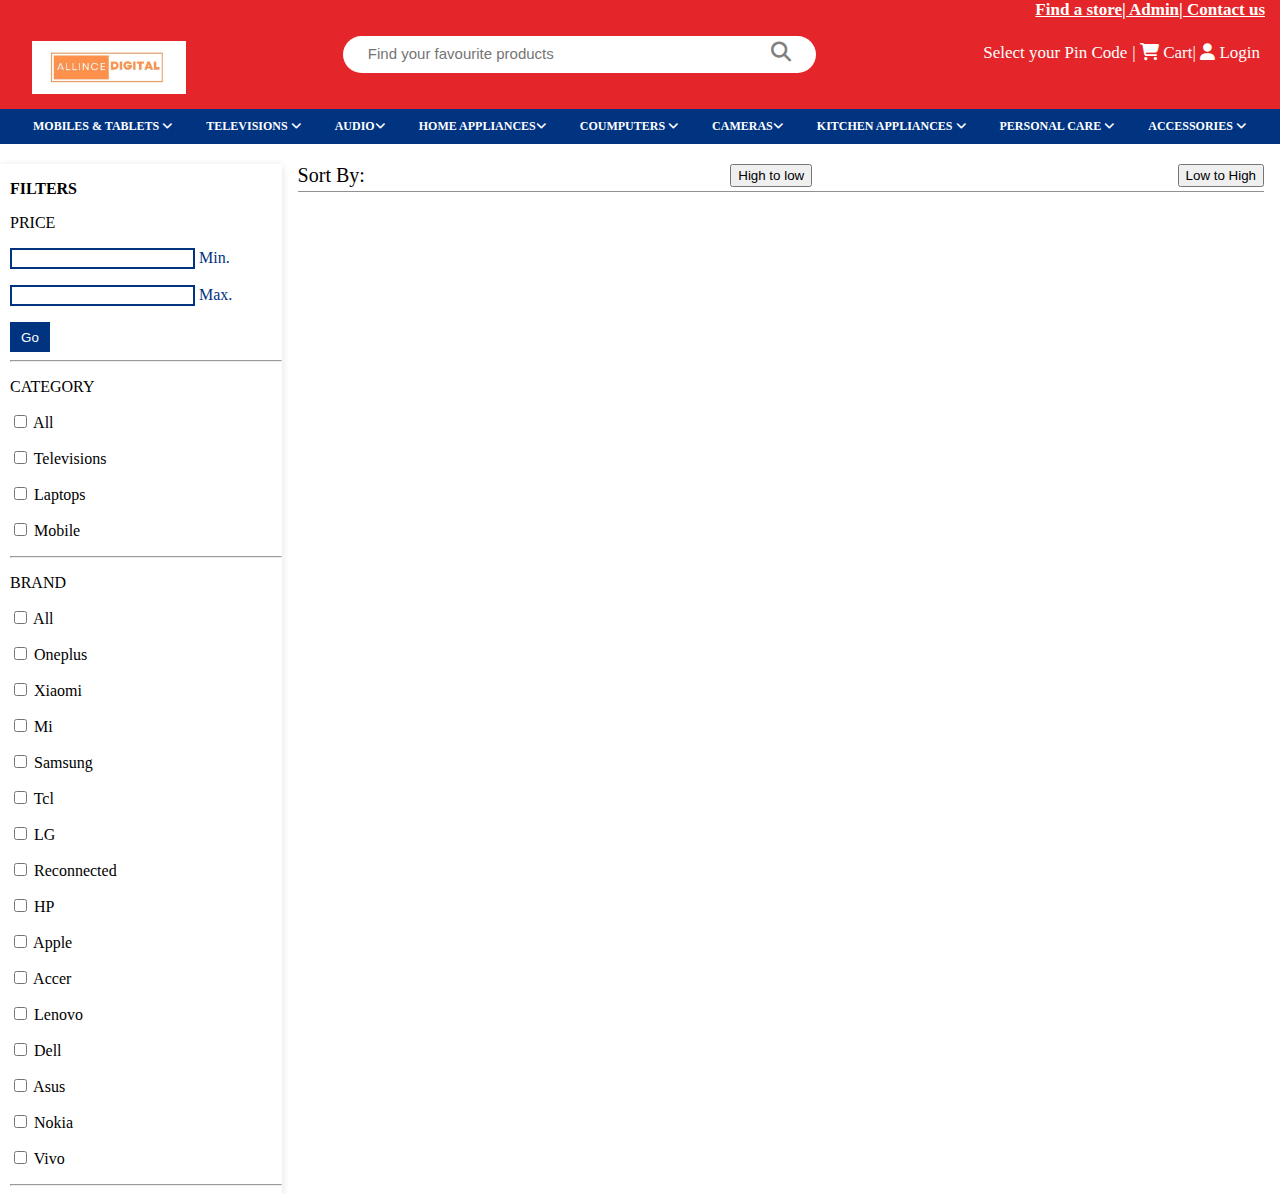
<file: products.html>
<!DOCTYPE html>
<html lang="en">

<head>
   <meta charset="UTF-8">
   <meta http-equiv="X-UA-Compatible" content="IE=edge">
   <meta name="viewport" content="width=device-width, initial-scale=1.0">
   <title>Products</title>
   <link rel="stylesheet" href="products.css">
   <link rel="stylesheet" href="https://cdnjs.cloudflare.com/ajax/libs/font-awesome/4.7.0/css/font-awesome.min.css" />
   <title>Alliencdigital</title>
   <link rel="stylesheet" href="./style/index.css">
   <link rel="stylesheet" href="./style/navbar.css">
   <link rel="stylesheet" href="./style/footer.css">
   <link rel="stylesheet" href="https://fonts.googleapis.com/css?family=PT+Sans">

   <link rel="icon" href="/favicon.icog" type="image/x-icon">
   <link rel="stylesheet" href="https://cdnjs.cloudflare.com/ajax/libs/font-awesome/6.1.1/css/all.min.css">

</head>

<body>


   <div id="navbar">
      <div class="firstnav">

         <a href="./map.html">Find a store </a>
         <a href="ADMIN/signin/signin.html"><span> | </span>Admin </a>

         <a href="mailto: customersupport@Allience.Tech"><span> | </span> Contact us </a>
      </div>
      <div id="secondnav">
         <div id="logo"><a href="./index.html"><img src="./image/Allince.jpeg" alt=""></a></div>
         <div id="searchbar">
            <input type="text" placeholder="Find your favourite products">
            <button>
               <i class="fa fa-search"></i>
            </button>
         </div>
         <div>
            <div id="cartlogin">
               <div class="pinnumber">Select your Pin Code</div>
               <div>|<a href="./cart.html"> <i class="fa fa-shopping-cart header_maininfo_list_item_icon"></i> <span>Cart</span> </a></div>
               <div>|<a href="signup/signup.html"> <i class="fa fa-user header__maininfo__list__item__icon"></i>
                     <span>Login</span> </a></div>
            </div>
         </div>

      </div>
      <div class="container">
         <div id="thirdnav">

            <div><a href="">MOBILES & TABLETS</a> <i class="fa fa-angle-down ml__4"></i></div>
            <div><a href="">TELEVISIONS </a><i class="fa fa-angle-down ml__4"></i></div>
            <div> <a href="">AUDIO</a><i class="fa fa-angle-down ml__4"></i></div>
            <div> <a href="">HOME APPLIANCES</a><i class="fa fa-angle-down ml__4"></i></div>
            <div><a href="">COUMPUTERS</a> <i class="fa fa-angle-down ml__4"></i></div>
            <div> <a href="">CAMERAS</a><i class="fa fa-angle-down ml__4"></i></div>
            <div> <a href="">KITCHEN APPLIANCES</a> <i class="fa fa-angle-down ml__4"></i></div>
            <div><a href="">PERSONAL CARE </a> <i class="fa fa-angle-down ml__4"></i></div>
            <div><a href="">ACCESSORIES</a> <i class="fa fa-angle-down ml__4"></i></div>
         </div>

         <div class="contnav" style="background-color: #FFFFFF;">
            <div>
               <div>
                  <h4>Smartwatches</h4>
                  <h4>Smartphones</h4>
                  <h4>Accessories</h4>
                  <p>Tablet Accessories</p>
                  <p>Mobile Accessories</p>
                  <p>Mobile Grips and stands</p>
                  <p>Memory cards</p>
                  <p>Cables & Cords</p>
                  <p>Chargers and Adapters</p>

               </div>
               <div>
                  <h4>Televisions</h4>
                  <p>Smart TVs</p>
                  <p>32 Inch TVs</p>
                  <p>43 Inch TVs</p>
                  <p>55 Inch TVs</p>
                  <p>Android TVs</p>
               </div>
               <div>
                  <h4>Headphones and Headsets</h4>
                  <p>True Wireless</p>
                  <p>Bluetooth Neckbands</p>
                  <p>Wired Earphones</p>
                  <p>On Ear Headphones</p>
                  <p>On Ear Headphones</p>
                  <p>Noise Cancelling Headphones</p>
                  <h4>Bluetooth and Wifi Speakers</h4>
                  <p>Bluetooth Speakers</p>
                  <p>Smart Speakers</p>
               </div>
               <div>
                  <h4>Air Conditioner</h4>
                  <p>Split Air Conditioners</p>
                  <p>Window Air Conditioners</p>
                  <p>Smart Air Conditioners</p>
                  <p>Energy Efficient Conditioners</p>
                  <p>1 ton Air Conditioners</p>
                  <p>1.5 ton Air Conditioners</p>
                  <p>5 star Air Conditioners</p>
                  <h4>Air Coolers</h4>
                  <h4>Air Purifiers</h4>

               </div>

            </div>

         </div>
      </div>


      <!-- hamberger menu -->
      <div id="mobilenav">
         <div id="hamburgerbutton">
            <div id="navigation">
               <div id="menuk" onclick="onClickMenu()">
                  <div id="bar1" class="bar"></div>
                  <div id="bar2" class="bar"></div>
                  <div id="bar3" class="bar"></div>
               </div>
               <ul class="navk" id="navk">
                  <li><a href="">MOBILES & TABLETS</a> <i class="fa fa-angle-down ml__4"></i></li>
                  <li><a href="">TELEVISIONS </a><i class="fa fa-angle-down ml__4"></i></li>
                  <li><a href="">AUDIO</a><i class="fa fa-angle-down ml__4"></i></li>
                  <li><a href="">HOME APPLIANCES</a><i class="fa fa-angle-down ml__4"></i></li>
                  <li><a href="">COUMPUTERS</a> <i class="fa fa-angle-down ml__4"></i></li>
                  <li><a href="">CAMERAS</a><i class="fa fa-angle-down ml__4"></i></li>
                  <li><a href="">KITCHEN APPLIANCES</a> <i class="fa fa-angle-down ml__4"></i></li>
                  <li><a href="">PERSONAL CARE </a> <i class="fa fa-angle-down ml__4"></i></li>
                  <li><a href="">ACCESSORIES</a> <i class="fa fa-angle-down ml__4"></i></li>
               </ul>

            </div>
            <div id="mobilelogok"><img src="./image/Allince.jpeg" alt=""></div>
            <div><i id="cartlogo" class="fa fa-shopping-cart header_maininfo_list_item_icon"></i> <span></span> </div>
            <div><i id="loginlogo" class="fa fa-user header__maininfo__list__item__icon"></i> <span></span> </div>
         </div>
         <div id="mobilesearchbar">
            <input type="text" placeholder="Find your favourite products">
            <button>
               <i class="fa fa-search"></i>
            </button>
         </div>
      </div>
      <div id="foronlycolor"></div>
      <!-- drop down menu -->
      <div class="dropdownMenu">
         <div class="dropdownmobile"><a href="">Smartphone</a>
            <br>
            <br>
            <a href=""> Smartwatches</a>
            <br>
            <br>
            <a href="">Accessories</a>
            <Br>
            <br>
            <a href="">Tablet Accessories</a>
            <br>
            <a href="">Mobile Accessories</a>
            <br>
            <a href="">Memory card</a>
            <br>
            <a href="">Charger cord</a>
         </div>
         <div>
            <a href="">Headphones</a>
            <br>
            <br>
            <a href="">Tablet and e-reader</a>
            <br>

            <a href="">Everyday use Tablet below 15000</a>
            <br>
            <a href="">Premium Tablet</a>
            <br>
            <br>
            <a href="">Power Bank</a>
         </div>
         <div>
            <img src="./image/mobiledropdownmenu.png" alt="">
         </div>


      </div>
   </div>
   <!-- navigation complete -->




   <div class="container">

      <div class="filterbox">

         <div class="refined">
            <p>FILTERS</p>
         </div>

         <div class="price">
            <p>PRICE</p>
         </div>
         <div class="priceInp">
            <p><input type="number" value="min"> Min. </p>
            <p><input type="number" value="max"> Max.</p>
            <button>Go</button>
         </div>
         <hr>

         <div class="cate">
            <p>CATEGORY</p>
         </div>
         <div class="categoryinp">
            <p><input type="checkbox" value="all"> All</p>
            <p><input type="checkbox" value="TELEVISIONS"> Televisions</p>
            <p><input type="checkbox" value="Laptop"> Laptops</p>
            <p><input type="checkbox" value="Smartphones"> Mobile</p>

         </div>
         <hr>

         <div class="brands">
            <p>BRAND</p>
         </div>
         <div class="brandsinp">
            <p><input type="checkbox" value="all"> All</p>
            <p><input type="checkbox" value="ONEPLUS"> Oneplus</p>
            <p><input type="checkbox" value="Xiaomi"> Xiaomi</p>
            <p><input type="checkbox" value="Mi"> Mi</p>
            <p><input type="checkbox" value="Samsung"> Samsung</p>
            <p><input type="checkbox" value="TCL"> Tcl</p>
            <p><input type="checkbox" value="LG"> LG</p>
            <p><input type="checkbox" value="Reconnect"> Reconnected</p>
            <p><input type="checkbox" value="HP"> HP</p>
            <p><input type="checkbox" value="Apple"> Apple</p>
            <p><input type="checkbox" value="Acer"> Accer</p>
            <p><input type="checkbox" value="Lenovo"> Lenovo</p>
            <p><input type="checkbox" value="Dell"> Dell</p>
            <p><input type="checkbox" value="Asus"> Asus</p>
            <p><input type="checkbox" value="Nokia"> Nokia</p>
            <p><input type="checkbox" value="Vivo"> Vivo</p>
         </div>
         <hr>

      </div>
      <div class="hp-container">
         <div class="head">
            <p>Sort By:</p>
            <button class="low">High to low</button>
            <button class="high">Low to High</button>
         </div>
         <div class="products"></div>
      </div>
   
   </div> 


  
   <script src="products.js"></script>
</body>

</html>
</file>
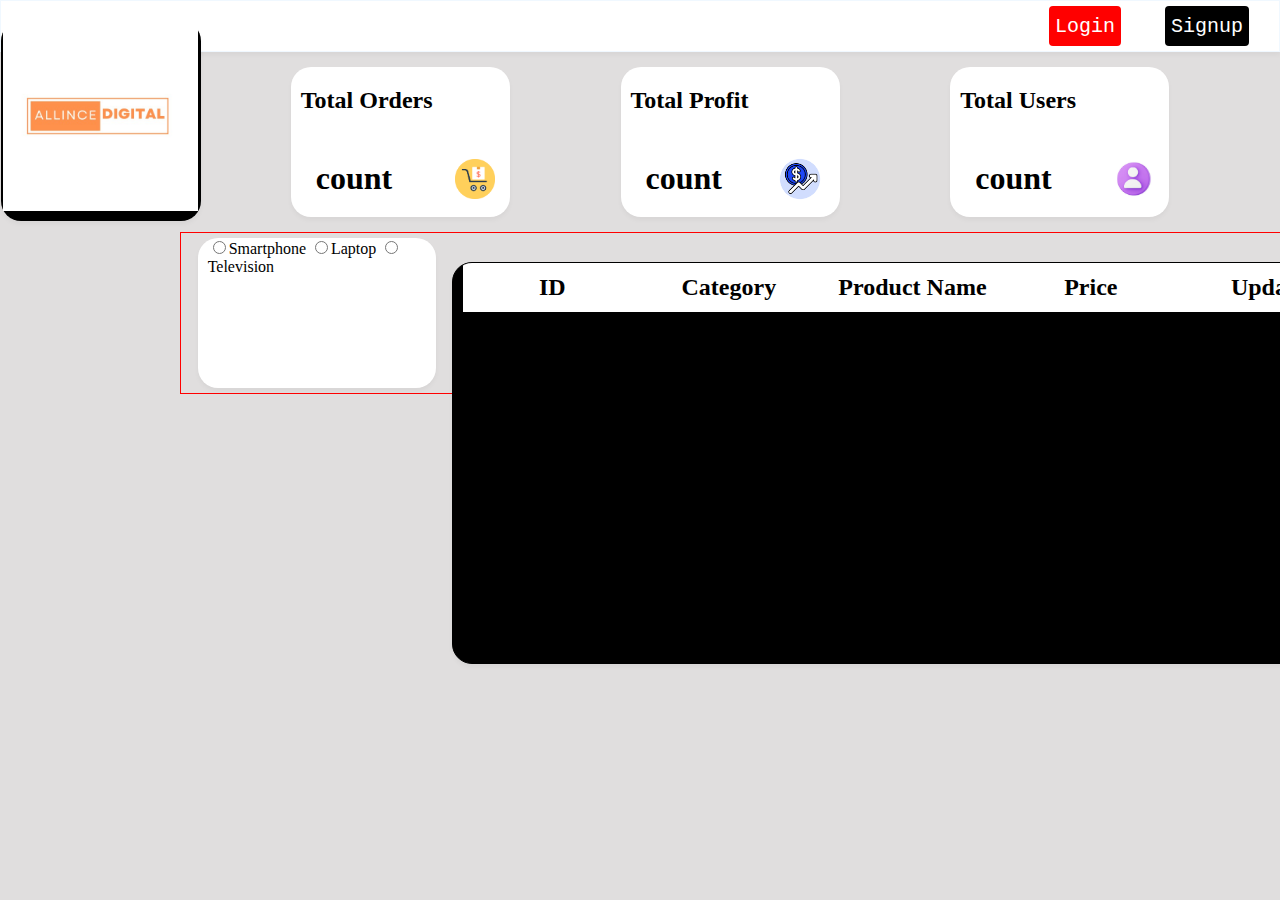
<file: ADMIN/admin.html>
<!DOCTYPE html>
<html lang="en">
<head>
    <meta charset="UTF-8">
    <meta http-equiv="X-UA-Compatible" content="IE=edge">
    <meta name="viewport" content="width=device-width, initial-scale=1.0">
    <title>Document</title>
    <link rel="stylesheet" href="admin.css">
</head>
<body>
    <nav>
     
       <div>
        <img src="images\logo-allience-digital.jpg" alt="">
       </div>
       <div id="dispname">
        <button id="login"><h2><a href="signin\signin.html"> Login</a></h2></button>
        <button id="signup"><h2><a href="signup\signup.html">Signup</a> </h2></button>
       </div>
    </nav>
    <main>
        <div>
            <div>
               <h2>Total Orders</h2> 
               <div>
                <div id="total-order-count"><h1>count</h1></div>
                <img src="images\totalOrders.png" alt="">
               </div>
                
            </div>
            <div>
               <h2>Total Profit</h2> 
               <div>
                <div id="total-profit-count"><h1>count</h1></div>
                <img src="images\totalProfit.png" alt="">
               </div>
              
            </div>
            <div>
               <h2>Total Users</h2> 
               <div>
                <div id="total-Usres-count"><h1>count</h1></div>
                <img src="images\totalUsers.jpeg" alt="">
               </div>
            </div>
        </div>
        <div id="cont">
            <div id = "admin_filter">
                <label for="filter" id="filter">
                  <input type="radio" name="filter" id="Smartphone" value="Smartphones">Smartphone
                  <input type="radio" name="filter" id="Laptop" value="Laptop">Laptop
                  <input type="radio" name="filter" id="Television" value="TELEVISIONS">Television
                  </label>
            </div>
        <div id="table">
            <table>
                <thead>
                    <th>ID</th>
                    <th>Category</th>
                    <th>Product Name</th>
                    <th>Price</th>
                    <th>Update</th>

                </thead>
                <tbody>
                    <!-- <tr>
                        <td>id</td>
                        <td>name</td>
                        <td>Category</td>
                        <td>price</td>
                    </tr> -->
                </tbody>
            </table>
        </div>
        
    </div>
    </main>
    <footer>

    </footer>
</body>
</html>
<script src="admin.js"></script>
</file>
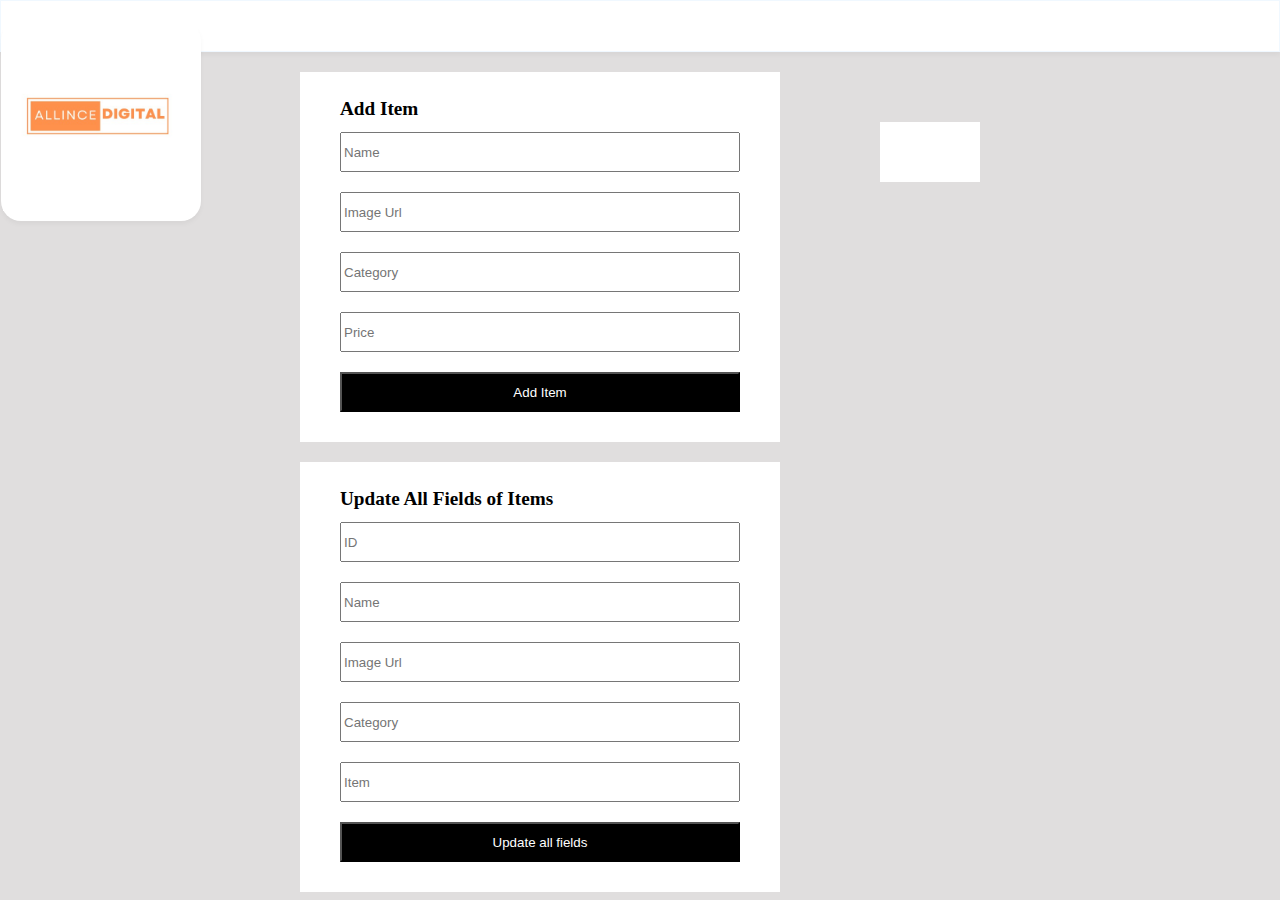
<file: ADMIN/update.html>
<!DOCTYPE html>
<html lang="en">
<head>
    <meta charset="UTF-8">
    <meta http-equiv="X-UA-Compatible" content="IE=edge">
    <meta name="viewport" content="width=device-width, initial-scale=1.0">
    <title>Document</title>
    <link rel="stylesheet" href="update.css">
</head>
<body>

  <nav>
     
    <div>
     <img src="images\logo-allience-digital.jpg" alt="">
    </div>
   
 </nav>
 <main>
  <div id="cont">
    <div id="add">
      <div class="heading">
        <h4>Add Item</h4>
      </div>
      
      <input
        type="text"
        id="Item-name"
        class="u-full-width"
        placeholder="Name"
      />
      <input
        type="text"
        id="Item-image"
        class="u-full-width"
        placeholder="Image Url"
      />
      <input
        type="text"
        id="Item-category"
        class="u-full-width"
        placeholder="Category"
      />
      <input
        type="number"
        id="Item-price"
        class="u-full-width"
        placeholder="Price"
      />
      <button id="add-Item" class="u-full-width button button-primary">
        Add Item
      </button>
    </div>
       <div id="update">
        <div class="heading">
          <h4>Update All Fields of Items</h4>
        </div>
        
        <input
          type="text"
          id="update-Item-id"
          class="u-full-width"
          placeholder="ID"
        />
        <input
          type="text"
          id="update-Item-name"
          class="u-full-width"
          placeholder="Name"
        />
        <input
          type="text"
          id="update-Item-image"
          class="u-full-width"
          placeholder="Image Url"
        />
        <input
          type="text"
          id="update-Item-category"
          class="u-full-width"
          placeholder="Category"
        />
        <input
          type="number"
          id="update-Item-price"
          class="u-full-width"
          placeholder="Item"
        />
        
          <button
          id="update-Item"
          class="u-full-width button button-primary"
        >
          Update all fields
        </button>
      
       
       </div>
        
  </div>
  
      
     <div id="disp">
      <!-- <div> HEllo World</div> -->
     </div>
      
 </main>

  

</body>
</html>
<script src="update.js"></script>
</file>
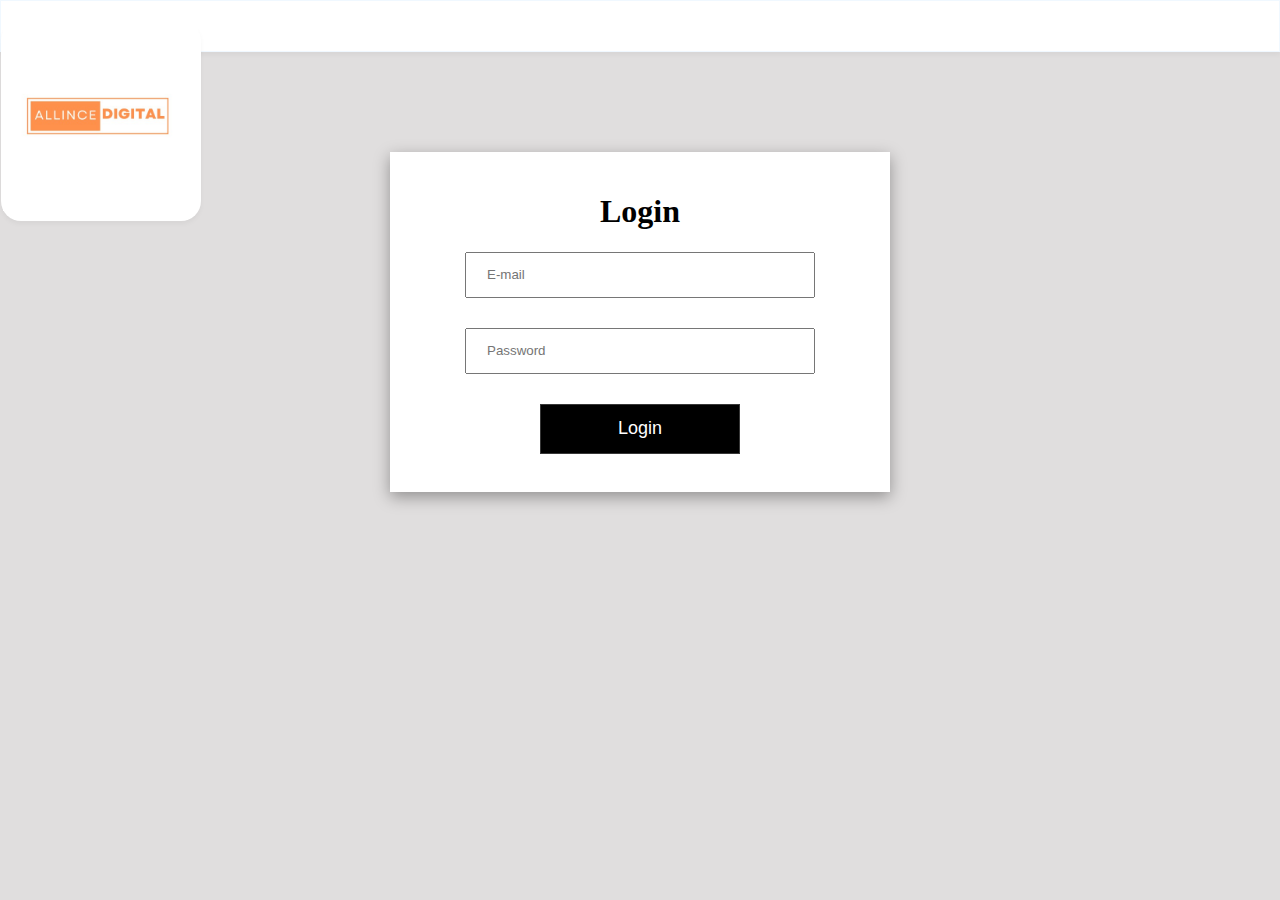
<file: signin/signin.html>
<!DOCTYPE html>
<html lang="en">
<head>
    <meta charset="UTF-8">
    <meta http-equiv="X-UA-Compatible" content="IE=edge">
    <meta name="viewport" content="width=device-width, initial-scale=1.0">
    <title>Document</title>
    <style>
          /* --------------------------nav bar---------------------------------------------- */

nav{
    border: 1px solid aliceblue;
    height: 50px;
    background-color: white;
    position: relative;
    display: flex;
    justify-content: space-between;
    margin-bottom: 100px;
    box-shadow: rgba(0, 0, 0, 0.04) 0px 3px 5px;
}
nav>div:first-child{
    width:200px;
    height: 200px;
    background-color: white;
    border-radius: 20px;
    position:relative;
    margin-top: 20px;
    box-shadow: rgba(0, 0, 0, 0.04) 0px 3px 5px;
}
nav>div{
   
    /* border: 1px solid blue; */
    width: 200px;
    margin-right: 30px;
    display: flex;
    justify-content: space-between;
    margin-top: 5px;
    height: max-content;
}

nav>div>img{
    width: 195px;
    height: 190px;
    margin-left: 2px;
}

/* -----------------------------------nav ends--------------------------------------- */
body{
             margin: 0px;
    background-color: rgb(224, 222, 222);
        } 
        #cont{
            width: 500px;
           padding-top: 20px;
           padding-bottom: 20px;
            text-align: center;
            background-color: white;
            height: 300px;
            box-shadow: rgba(0, 0, 0, 0.35) 0px 5px 15px;
            margin: auto;
        }
        #cont>div{
            display:grid;
            grid-template-columns: repeat(1,350px);
            gap: 30px;
            margin: auto;
            width: max-content;
            
            
        }
        #cont>div input:not(#sub){
            height: 40px;
            padding-left: 20px;
        }
        div #sub{
        background-color:black;
        color: white;
        width: 200px;
        margin: auto;
        border: 1px solid rgb(56, 56, 56);
            height: 50px;
         font-weight: 400;
         font-size: large;   
       }  
       #sub:hover{
        background-color: teal;
        color: aliceblue;
       } 
    </style>
</head>
<body>
    <nav>
        <div>
         <img src="logo-allience-digital.jpg" alt="">
        </div>
        
     </nav>
    <div id="cont">
    <h1>Login</h1>
    <div>
        
        <input type="email" name="E-mail" id="mail" placeholder="E-mail">
        <input type="password" name="password" id="pass" placeholder="Password">
       <input type="submit"  value="Login" id="sub">
       
    </div>
   
   </div>
   
  
    
</body>
</html>
<script src="login.js"></script>
</file>
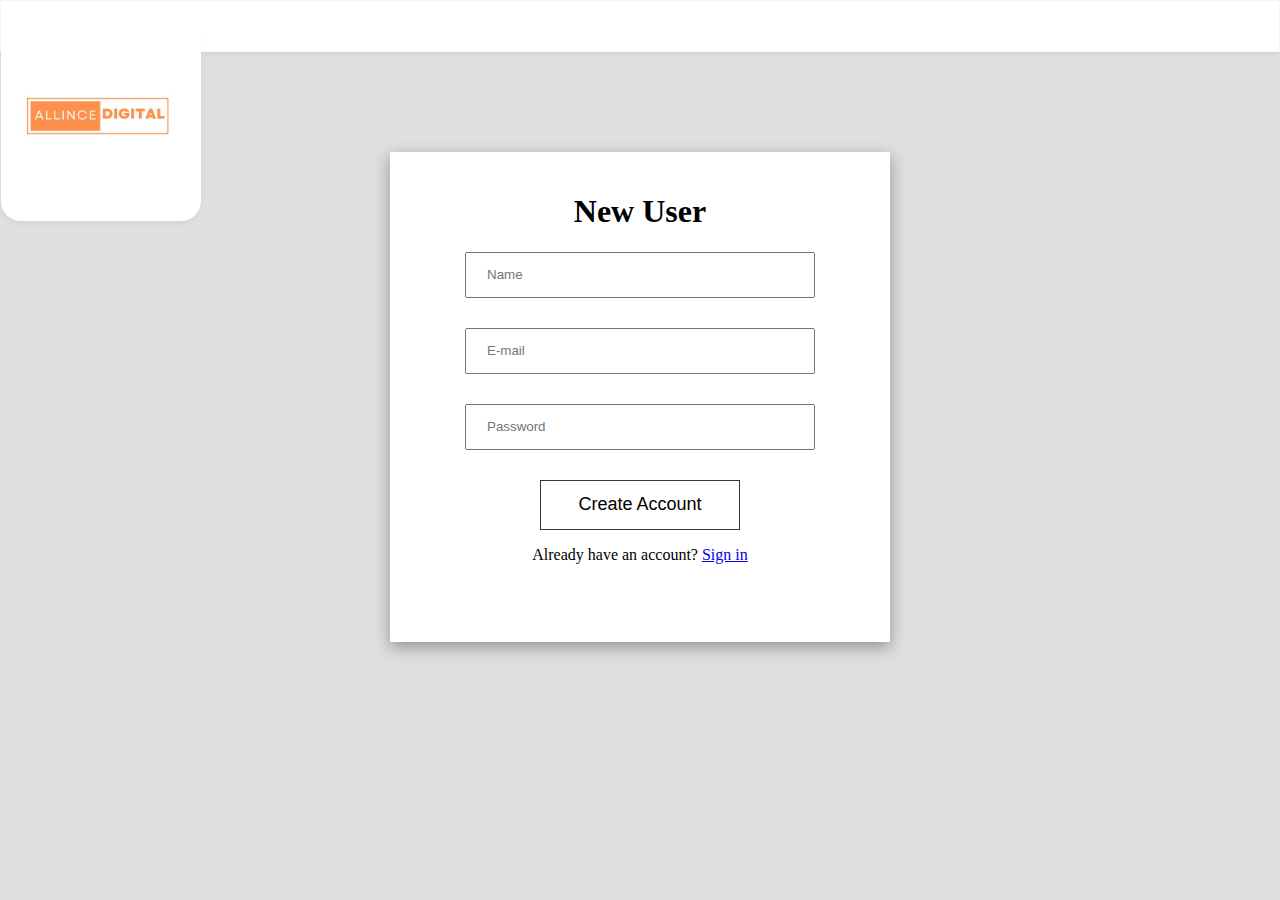
<file: signup/signup.html>
<!DOCTYPE html>
<html lang="en">
<head>
    <meta charset="UTF-8">
    <meta http-equiv="X-UA-Compatible" content="IE=edge">
    <meta name="viewport" content="width=device-width, initial-scale=1.0">
    <title>Document</title>
    <style>
        /* --------------------------nav bar---------------------------------------------- */

nav{
    border: 1px solid aliceblue;
    height: 50px;
    background-color: white;
    position: relative;
    display: flex;
    justify-content: space-between;
    margin-bottom: 100px;
    box-shadow: rgba(0, 0, 0, 0.04) 0px 3px 5px;
}
nav>div:first-child{
    width:200px;
    height: 200px;
    background-color: white;
    border-radius: 20px;
    position:relative;
    margin-top: 20px;
    box-shadow: rgba(0, 0, 0, 0.04) 0px 3px 5px;
}
nav>div{
   
    /* border: 1px solid blue; */
    width: 200px;
    margin-right: 30px;
    display: flex;
    justify-content: space-between;
    margin-top: 5px;
    height: max-content;
}
/* nav button{
    height: 40px; 
    border: 0px; 
    display: flex;
    align-items: center;
    border-radius: 4px;
    
}
nav button a{
    font-weight: 100;
    font-family:'Courier New', Courier, monospace;
    text-decoration: none;
    color: white;
}
#login{
    background-color: red;
    
    
}
#signup{
    background-color: black;
    color: white;
} */
nav>div>img{
    width: 195px;
    height: 190px;
    margin-left: 2px;
}

/* -----------------------------------nav ends--------------------------------------- */
         body{
             margin: 0px;
    background-color: rgb(224, 222, 222);
        } 
        #cont{
            width: 500px;
           padding-top: 20px;
           padding-bottom: 20px;
            text-align: center;
            background-color: white;
            height: 450px;
            box-shadow: rgba(0, 0, 0, 0.35) 0px 5px 15px;
            margin: auto;
        }
        #cont>div{
            display:grid;
            grid-template-columns: repeat(1,350px);
            gap: 30px;
            margin: auto;
            width: max-content;
        
            
        }
        #cont>div input:not(#sub){
            
            height: 40px;
            padding-left: 20px;
            
        }
       div #sub{
        background-color:white;
        color: black;
        width: 200px;
        margin: auto;
        border: 1px solid rgb(56, 56, 56);
            height: 50px;
         font-weight: 400;
         font-size: large;   
       }
       #sub:hover{
        background-color: teal;
        color: aliceblue;
       } 
    </style>
</head>
<body>
    <nav>
     
        <div>
         <img src="logo-allience-digital.jpg" alt="">
        </div>
        <!-- <div>
         <button id="login"><h2><a href="signin\signin.html"> Login</a></h2></button>
         <button id="signup"><h2><a href="signup\signup.html">Signup</a> </h2></button>
        </div> -->
     </nav>
    <div id="cont">
    <h1>New User</h1>
    <div>
            <input type="text"  placeholder="Name" id="name">
            <input type="email" name="E-mail" id="mail" placeholder="E-mail">
            <input type="password" name="password" id="pass" placeholder="Password">
           
       <button id="sub">Create Account</button>
        
       
    </div>
   <p>Already have an account? <a href="../signin/signin.html">Sign in</a></p>
   <!-- <p>If you are an admin? <a href="../ADMIN/signin/signin.html">click here..</a></p> -->
   </div>
   
  
    
        
    
</body>
</html>
<script src="signup.js"></script>
</file>
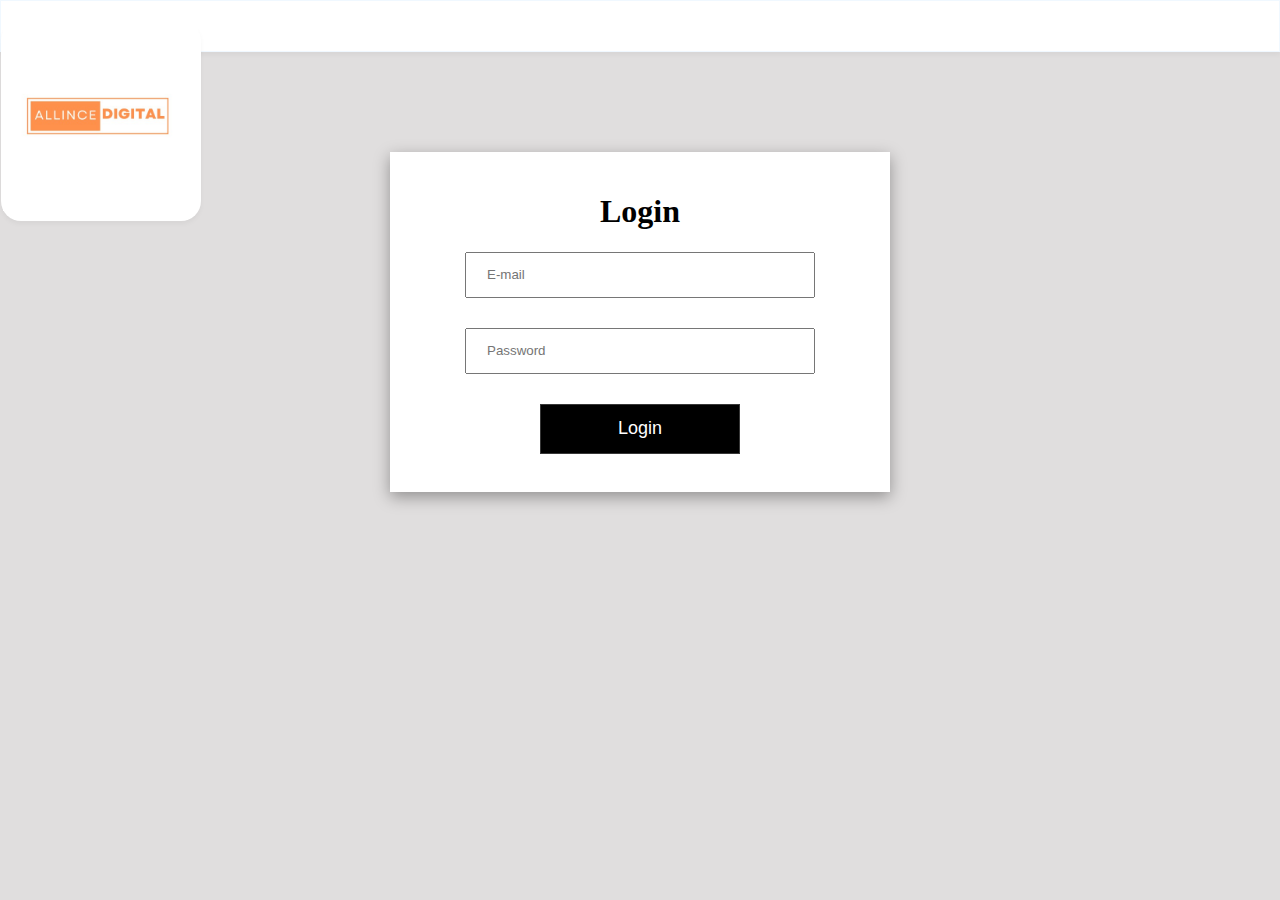
<file: ADMIN/signin/signin.html>
<!DOCTYPE html>
<html lang="en">
<head>
    <meta charset="UTF-8">
    <meta http-equiv="X-UA-Compatible" content="IE=edge">
    <meta name="viewport" content="width=device-width, initial-scale=1.0">
    <title>Document</title>
    <style>
          /* --------------------------nav bar---------------------------------------------- */

nav{
    border: 1px solid aliceblue;
    height: 50px;
    background-color: white;
    position: relative;
    display: flex;
    justify-content: space-between;
    margin-bottom: 100px;
    box-shadow: rgba(0, 0, 0, 0.04) 0px 3px 5px;
}
nav>div:first-child{
    width:200px;
    height: 200px;
    background-color: white;
    border-radius: 20px;
    position:relative;
    margin-top: 20px;
    box-shadow: rgba(0, 0, 0, 0.04) 0px 3px 5px;
}
nav>div{
   
    /* border: 1px solid blue; */
    width: 200px;
    margin-right: 30px;
    display: flex;
    justify-content: space-between;
    margin-top: 5px;
    height: max-content;
}

nav>div>img{
    width: 195px;
    height: 190px;
    margin-left: 2px;
}

/* -----------------------------------nav ends--------------------------------------- */
body{
             margin: 0px;
    background-color: rgb(224, 222, 222);
        } 
        #cont{
            width: 500px;
           padding-top: 20px;
           padding-bottom: 20px;
            text-align: center;
            background-color: white;
            height: 300px;
            box-shadow: rgba(0, 0, 0, 0.35) 0px 5px 15px;
            margin: auto;
        }
        #cont>div{
            display:grid;
            grid-template-columns: repeat(1,350px);
            gap: 30px;
            margin: auto;
            width: max-content;
            
            
        }
        #cont>div input:not(#sub){
            height: 40px;
            padding-left: 20px;
        }
        div #sub{
        background-color:black;
        color: white;
        width: 200px;
        margin: auto;
        border: 1px solid rgb(56, 56, 56);
            height: 50px;
         font-weight: 400;
         font-size: large;   
       }  
    </style>
</head>
<body>
    <nav>
        <div>
         <img src="logo-allience-digital.jpg" alt="">
        </div>
        
     </nav>
    <div id="cont">
    <h1>Login</h1>
    <div>
        
        <input type="email" name="E-mail" id="mail" placeholder="E-mail">
        <input type="password" name="password" id="pass" placeholder="Password">
       <input type="submit"  value="Login" id="sub">
       
    </div>
   
   </div>
   
  
    
</body>
</html>
<script src="login.js"></script>
</file>
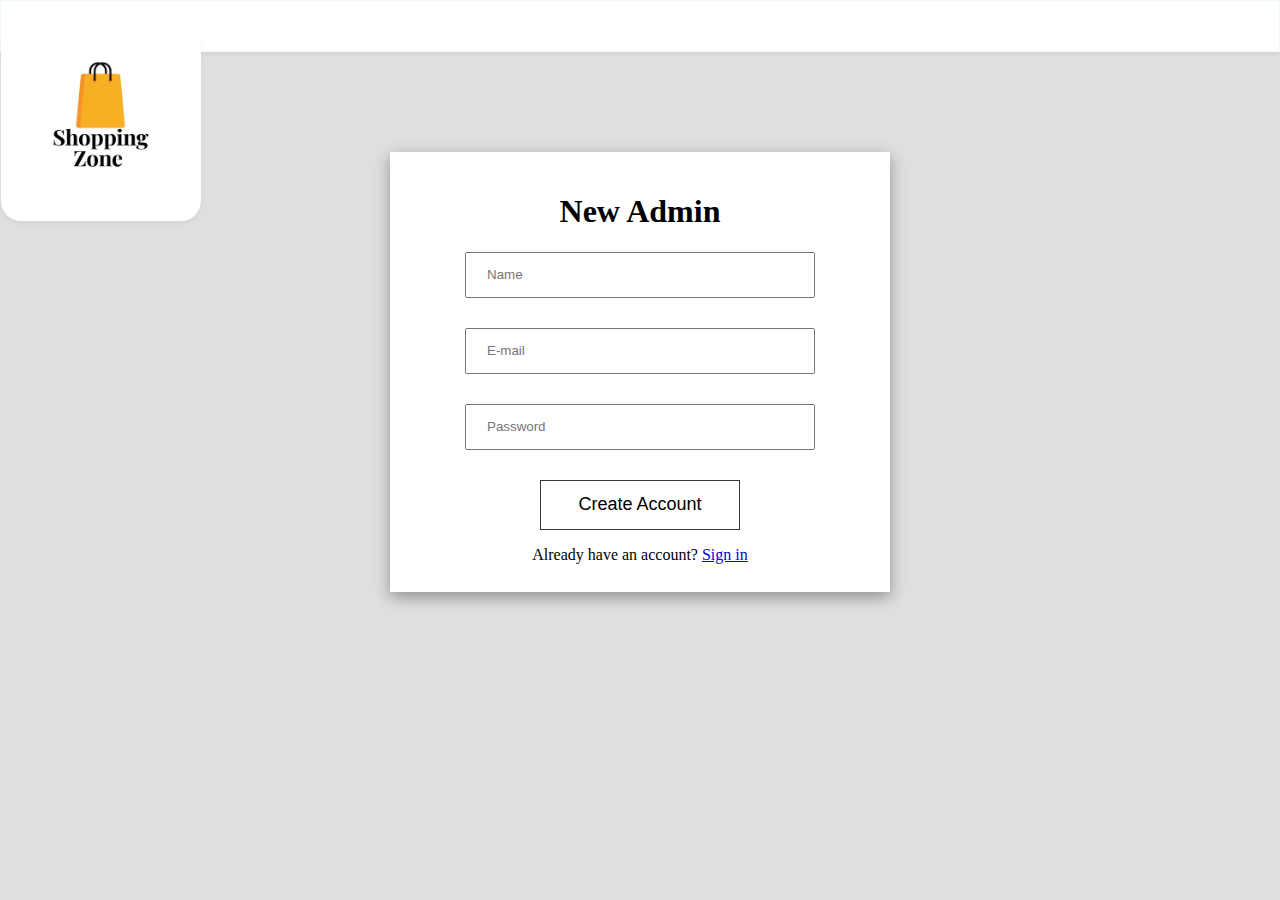
<file: ADMIN/signup/signup.html>
<!DOCTYPE html>
<html lang="en">
<head>
    <meta charset="UTF-8">
    <meta http-equiv="X-UA-Compatible" content="IE=edge">
    <meta name="viewport" content="width=device-width, initial-scale=1.0">
    <title>Document</title>
    <style>
        /* --------------------------nav bar---------------------------------------------- */

nav{
    border: 1px solid aliceblue;
    height: 50px;
    background-color: white;
    position: relative;
    display: flex;
    justify-content: space-between;
    margin-bottom: 100px;
    box-shadow: rgba(0, 0, 0, 0.04) 0px 3px 5px;
}
nav>div:first-child{
    width:200px;
    height: 200px;
    background-color: white;
    border-radius: 20px;
    position:relative;
    margin-top: 20px;
    box-shadow: rgba(0, 0, 0, 0.04) 0px 3px 5px;
}
nav>div{
   
    /* border: 1px solid blue; */
    width: 200px;
    margin-right: 30px;
    display: flex;
    justify-content: space-between;
    margin-top: 5px;
    height: max-content;
}

nav>div>img{
    width: 195px;
    height: 190px;
    margin-left: 2px;
}

/* -----------------------------------nav ends--------------------------------------- */
         body{
             margin: 0px;
    background-color: rgb(224, 222, 222);
        } 
        #cont{
            width: 500px;
           padding-top: 20px;
           padding-bottom: 20px;
            text-align: center;
            background-color: white;
            height: 400px;
            box-shadow: rgba(0, 0, 0, 0.35) 0px 5px 15px;
            margin: auto;
        }
        #cont>div{
            display:grid;
            grid-template-columns: repeat(1,350px);
            gap: 30px;
            margin: auto;
            width: max-content;
        
            
        }
        #cont>div input:not(#sub){
            
            height: 40px;
            padding-left: 20px;
            
        }
       div #sub{
        background-color:white;
        color: black;
        width: 200px;
        margin: auto;
        border: 1px solid rgb(56, 56, 56);
            height: 50px;
         font-weight: 400;
         font-size: large;   
       } 
       #sub:hover{
        background-color: teal;
        color: aliceblue;
       } 
    </style>
</head>
<body>
    <nav>
     
        <div>
         <img src="WhatsApp Image 2023-02-21 at 14.19.15.jpg" alt="">
        </div>
        <!-- <div>
         <button id="login"><h2><a href="signin\signin.html"> Login</a></h2></button>
         <button id="signup"><h2><a href="signup\signup.html">Signup</a> </h2></button>
        </div> -->
     </nav>
    <div id="cont">
    <h1>New Admin</h1>
    <div>
            <input type="text"  placeholder="Name" id="name">
            <input type="email" name="E-mail" id="mail" placeholder="E-mail">
            <input type="password" name="password" id="pass" placeholder="Password">
           
       <button id="sub">Create Account</button>
        
       
    </div>
   <p>Already have an account? <a href="../signin/signin.html">Sign in</a></p>
   </div>
   
  
    
        
    
</body>
</html>
<script src="signup.js"></script>
</file>
<file: products.css>
/* Products part */

.container{
    display: flex;
  
}

.filterbox{
    width: 22%;
    box-shadow: rgba(99, 99, 99, 0.2) 0px 2px 8px 0px;
    padding-left: 10px;
}
.refined p{
    font-weight: 600;
    background-color: #fff;
}

.hp-container{
    width: 78%;
}

.head{
    border-bottom: 1px solid #919191;
    margin: 0 16px;
    padding-bottom: 4px;
    font-size: 20px;
    display: flex;
    justify-content: space-between;
}
.head>div{
    display: flex;
    justify-content: space-between;
    width: 27%;
    font-size: 16px;
}
.head>div p:hover{
    color: #919191;
    cursor: pointer;
}
.head p{
    margin: 0;
}
.priceInp button{
    color: white;
    background-color: #003380;
    border: none;
    height: 30px;
    width: 40px;
}
.priceInp input{
    border:2px solid  #003380 ;
}
.priceInp p{
    color: #003380;
}
.products{
    margin: 0px 0px 45px;
    padding: 20px 10px 0px;
    height: 500px;
    display: grid;
    grid-template-columns: repeat(4,22%);
    grid-gap: 20px; 
    justify-content: center;
    height: 400px;

}
.divclass{
   
    text-align: center;
    box-shadow: rgba(99, 99, 99, 0.2) 0px 2px 8px 0px;
    cursor: pointer;
}
.divclass:hover .name{
    color: red;
}
.divclass:hover{
    box-shadow: rgba(50, 50, 93, 0.25) 0px 6px 12px -2px, rgba(0, 0, 0, 0.3) 0px 3px 7px -3px;
}
.name{
    color: #003380;
}
.addtocart{
    width:80%;
    height: 35px;
}
</file>
<file: style/index.css>
/* 
        body{
          background-color: white;
        } */
        /* Style for upper nav */
        /* div#upper_nav {
            width: 100%;
            height: auto;
            border: 1px solid black;
            background-color: #e4252a;
            position: sticky;
            display: flex;
            justify-content: flex-end;
          } */
          /* div#upper_nav > a {
            color: white;
            text-decoration: none;
            padding: 10px 10px;
            font-size: 1.1vw;
            font-weight: bold;
          }
          div#upper_nav > a:nth-child(2)::before {
            content: "";
            border: 1px solid white;
            margin-right: 5px;
          }
          div#upper_nav > a:nth-child(2)::after {
            content: "";
            border: 1px solid white;
            margin-left: 5px;
          } */
          
          .contnav{
            display: none;
           width: 1300px;
           height: max-content;
            position: absolute;
            z-index: 11;
            margin-left: 100px;
            padding: 20px 40px 20px 40px;
        }
        .contnav>div{
          display: flex;
          justify-content: space-evenly;
        }
        .container:hover .contnav{
          display: block;
          color:#3E5962;
        }
          /* main page style */
          #main-cont > div:nth-child(1) > img {
            width: 100%;
          }
          /* Style for sliding images */
          .slide-box {
            width: 100%;
            height: auto;
            /* border: 1px solid yellow; */
            
            overflow: hidden;
          }
          .slide-img {
            width: 100%;
            display: inline-flex;
            transition: 0.7s;
          }
          .slide-img > img {
            width: 100%;
          }
          /* Style for rounded buttons for image change */
          .slide-indicator {
            position: absolute;
            left: 50%;
            margin-top: -30px;
            transform: translateX(-50%);
          }
          .slide-indicator > span {
            display: inline-block;
            width: 0.8vw;
            height: 0.8vw;
            border-radius: 50%;
            background-color: rgba(128, 128, 128, 0.526);
            cursor: pointer;
            margin: auto 2px auto 2px;
          }
          .activeBtn {
            background-color: black !important;
          }
          .arrowbtn > button {
            font-size: 3vw;
            border: none;
            background-color: transparent;
            cursor: pointer;
          }
          .first_arrow > button {
            position: absolute;
            margin-top: -12%;
          }
          .arrowbtn > button:hover {
            color: grey;
          }
          .first_arrow > button:nth-child(1) {
            left: 0vw;
          }
          .first_arrow > button:nth-child(2) {
            right: 0vw;
          }
          /* Style for product heading Sections */
          .product-sec {
            margin: 25px auto;
            padding: 0px 20px;
           
          }
          .product-sec > span:nth-child(1)::after {
            content: "";
            border: 1px solid black;
            margin: 0 5px;
          }
          .product-sec > span:nth-child(1) {
            font-size: 24px;
          }
          .product-sec > span:nth-child(2) {
            text-transform: uppercase;
            font-weight: bold;
          }
          .product-sec > span:nth-child(2) > a {
            text-decoration: none;
            color: #003380;
          }
          /* Style for product box */
          .product-box {
            /* height: 300px; */
            height: auto;
            width: 90%;
            overflow: hidden;
            margin: auto;
          }
          .slide-product {
            height: 100%;
            width: auto;
            display: inline-flex;
            transition: 0.7s;
           
          }
          .slide-product > div {
            height: 100%;
            width: calc(90vw / 5);
            padding: 10px;
            /* box-shadow: rgba(0, 0, 0, 0.56) 0px 22px 70px 4px; */
           
          }
          .slide-product > div > img {
            width: 100%;
          }
          .slide-product > div > p:nth-last-child(1) {
            box-sizing: border-box;
            height: fit-content;
            width: fit-content;
            border: 1px solid green;
            padding: 1px 4px;
            background-color: rgba(0, 128, 0, 0.169);
            border-radius: 20px;
            color: green;
            text-transform: uppercase;
            font-size: 10px;
          }
          .slide-product > div > p {
            color: grey;
            font-size: 13px;
            margin: 5px 0;
          }
          .slide-product > div > p.name_product {
            color: #003380;
            margin: 0 auto 15px auto;
            font-size: 15px;
            /* for text */
            overflow: hidden;
            text-overflow: ellipsis;
            display: -webkit-box;
            -webkit-line-clamp: 2; /*number of lines to show*/
            -webkit-box-orient: vertical;
          }
          span.price_tag {
            font-size: 22px;
            color: black;
          }
          span.price_tag::before {
            content: "₹";
          }
          .second_arrow > button {
            position: absolute;
            margin-top: -31vh;
            height: 4.5vw;
            width: 2.5vw;
            box-shadow: 0px 0px 10px -4px grey;
            /* border: 1px solid black; */
          }
          .second_arrow > button:nth-child(1) {
            left: 2%;
          }
          .second_arrow > button:nth-child(2) {
            right: 2%;
          }
          /* Style for grid products */
          .grid {
            height: auto;
            width: 97%;
            margin: auto;
            /* border: 1px solid black; */
            display: grid;
            grid-template-rows: repeat(1, auto);
            grid-template-columns: repeat(4, 1fr);
            gap: 25px;
          }
          .grid > div > img {
            width: 100%;
          }

        

          /* Style for third arrow buttons */
          .third_arrow > button {
            position: absolute;
            margin-top: -31vh;
            height: 4.5vw;
            width: 2.5vw;
            box-shadow: 0px 0px 10px -4px grey;
            /* border: 1px solid black; */
          }
          .third_arrow > button:nth-child(1) {
            left: 2%;
          }
          .third_arrow > button:nth-child(2) {
            right: 2%;
          }
          /* Style for product catagory section */
          .product_catagory {
            width: 100%;
            height: auto;
            padding: 20px 0;
            background-color: #f7f7f7;
            text-align: center;
          }
          .slide-product > div > p.name_catagory {
            color: black;
            font-size: 1.4vw;
            background-color: transparent;
            border: none;
            border-radius: 0;
            text-align: center;
            margin: auto;
          }
          .slide-product > div > button{
            /* text-decoration: none; */
            /* color: #3E5962; */
            background-color: #e9110d;
            border: none;
            border-radius: 5px;
            /* background-color: aqua; */
          }
          .slide-product > div > button > a{
            text-decoration: none;
            color: #3E5962;
            /* background-color: aqua; */
          }
          .product_catagory > button {
            display: block;
            margin: auto;
            height: 40px;
            width: 100px;
            border-radius: 20px;
            background-color: #e23c26;
            color: white;
            border: none;
          }
          .product_catagory > button:hover {
            background-color: rgb(115, 112, 112);
            color: black;
            border: 1px solid #003380;
          }
          .product_catagory > button > a{
            color: rgb(242, 238, 238);
            text-decoration: none;
          }
          /* Style for four arrow buttons */
          .four_arrow > button {
            position: absolute;
            margin-top: -31vh;
            height: 4.5vw;
            width: 2.5vw;
            box-shadow: 0px 0px 10px -4px grey;
            /* border: 1px solid black; */
          }
          .four_arrow > button:nth-child(1) {
            left: 2%;
          }
          .four_arrow > button:nth-child(2) {
            right: 2%;
          }
          /* Style for brand promise */
          .brand_promise {
            width: 100%;
            padding: 20px 0;
          }
          .brand_promise > h3 {
            color: #003380;
            text-align: center;
            margin: 25px 0;
          }
          div.brand_promise > div.grid > div > img {
            /* border: 1px solid black; */
            width: min-content;
            margin: auto;
            display: block;
          }
          div.brand_promise > div.grid > div {
            text-align: center;
            text-transform: uppercase;
            background-color: #f7f7f7;
            border-radius: 7px;
            border: 1px solid grey;
          }
          div.brand_promise > div.grid > div > p:nth-child(2) {
            font-weight: bold;
            color: #003380;
          }
          div.brand_promise > div.grid > div > p:nth-last-of-type(1) {
            color: grey;
            font-size: 11px;
          }
          /* Style for five arrow buttons */
          .five_arrow > button {
            position: absolute;
            margin-top: -31vh;
            height: 4.5vw;
            width: 2.5vw;
            box-shadow: 0px 0px 10px -4px grey;
            /* border: 1px solid black; */
          }
          .five_arrow > button:nth-child(1) {
            left: 2%;
          }
          .five_arrow > button:nth-child(2) {
            right: 2%;
          }
          /* Style for six arrow buttons */
          .six_arrow > button {
            position: absolute;
            margin-top: -31vh;
            height: 4.5vw;
            width: 2.5vw;
            box-shadow: 0px 0px 10px -4px grey;
            /* border: 1px solid black; */
          }
          .six_arrow > button:nth-child(1) {
            left: 2%;
          }
          .six_arrow > button:nth-child(2) {
            right: 2%;
          }
          /* Style for seven arrow buttons */
          .seven_arrow > button {
            position: absolute;
            margin-top: -31vh;
            height: 4.5vw;
            width: 2.5vw;
            box-shadow: 0px 0px 10px -4px grey;
            /* border: 1px solid black; */
          }
          .seven_arrow > button:nth-child(1) {
            left: 2%;
          }
          .seven_arrow > button:nth-child(2) {
            right: 2%;
          }
          /* Style for eight arrow buttons */
          .eight_arrow > button {
            position: absolute;
            margin-top: -31vh;
            height: 4.5vw;
            width: 2.5vw;
            box-shadow: 0px 0px 10px -4px grey;
            /* border: 1px solid black; */
          }
          .eight_arrow > button:nth-child(1) {
            left: 2%;
          }
          .eight_arrow > button:nth-child(2) {
            right: 2%;
          }
          /* Style for nine arrow buttons */
          .nine_arrow > button {
            position: absolute;
            margin-top: -31vh;
            height: 4.5vw;
            width: 2.5vw;
            box-shadow: 0px 0px 10px -4px grey;
            /* border: 1px solid black; */
          }
          .nine_arrow > button:nth-child(1) {
            left: 2%;
          }
          .nine_arrow > button:nth-child(2) {
            right: 2%;
          }
          /* Style for ten arrow buttons */
          .ten_arrow > button {
            position: absolute;
            margin-top: -31vh;
            height: 4.5vw;
            width: 2.5vw;
            box-shadow: 0px 0px 10px -4px grey;
            /* border: 1px solid black; */
          }
          .ten_arrow > button:nth-child(1) {
            left: 2%;
          }
          .ten_arrow > button:nth-child(2) {
            right: 2%;
          }
          /* Style for eleven arrow buttons */
          .eleven_arrow > button {
            position: absolute;
            margin-top: -31vh;
            height: 4.5vw;
            width: 2.5vw;
            box-shadow: 0px 0px 10px -4px grey;
            /* border: 1px solid black; */
          }
          .eleven_arrow > button:nth-child(1) {
            left: 2%;
          }
          .eleven_arrow > button:nth-child(2) {
            right: 2%;
          }

          @media only screen and (max-width: 751px) {
            .slide-product > div {
              height: 100%;
              width: calc(90vw / 2);
              padding: 10px;
              /* box-shadow: rgba(0, 0, 0, 0.56) 0px 22px 70px 4px; */
             
            }
            .grid{
              grid-template-rows: repeat(1, auto);
              grid-template-columns: repeat(2, 1fr);
            }
            
          }

          @media only screen and (max-width: 551px) {
            .slide-product > div {
              height: 100%;
              width: calc(90vw / 1);
              padding: 10px;
              /* box-shadow: rgba(0, 0, 0, 0.56) 0px 22px 70px 4px; */
             
            }
            .grid{
              grid-template-rows: repeat(1, auto);
              grid-template-columns: repeat(2, 1fr);

            }
            
          }
</file>
<file: style/navbar.css>
* {
  box-sizing: border-box;
}
body {
  margin: 0px;
  padding: 0px;
}
#navbar {
  margin: 0;
  background-color: #e42529;
  color: white;
  margin-bottom: 20px;
}
.firstnav {
  display: flex;
  justify-content: end;
  font-size: 17px;
  margin-right: 15px;
  font-weight: 700;
}
.firstnav a {
  font-size: 17px;
  color: white;
}
#secondnav {
  display: flex;
  /* flex-direction: row; */
  margin-top: 1rem;
  justify-content: space-between;
  width: 100%;
}
#cartlogin {
  display: flex;
  flex-direction: row;
  justify-content: space-evenly;
  font-size: 17px;
  margin-right: 20px;
  margin-top: 7px;
  /* font-weight: 700; */
  /* width: 25%; */
  /* padding-left: 1 rem; */
}
#cartlogin a {
  color: white;
  text-decoration: none;
}
.pinnumber {
  margin-right: 5px;

  text-align: justify;
}

#logo {
  margin-left: 2rem;
  width: 20%;
}
#logo img {
  width: 60%;
  padding-bottom: 0.7rem;
  margin-top: 5px;
}
#searchbar {
  background-color: white;
  height: 2.3rem;
  border-radius: 25px;
  margin-right: 7rem;
  width: 37%;
  margin-bottom: 15px;
}
#searchbar button {
  background-color: white;
  border: 0px solid white;
  padding-top: 5px;
  color: gray;
  font-size: 20px;
  width: 2rem;
  border-radius: 50px;
}
#searchbar input {
  width: 85%;
  padding: 0px 9px;
  margin-left: 1rem;
  border: 0;
  outline: none;
  font-size: 15px;
  height: 30px;
  color: gray;
}
#thirdnav {
  display: flex;
  justify-content: space-evenly;
   width: 100%;

  font-size: 12px;
  font-weight: 700;
  background-color: #003380;
  padding: 10px 0;
  margin-bottom: 0;
}
#thirdnav a {
  text-decoration: none;
  color: white;
}
.dropdownMenu {
  display: flex;
  border: 1px solid;
  width: 95%;
  margin: auto;
  background-color: rgb(45, 45, 105);
  justify-content: space-between;
}
.dropdownMenu div a {
  color: white;
  text-decoration: none;
  font-size: 18px;
}
.dropdownMenu div:nth-child(1) {
  margin-left: 20px;
}
.dropdownmobile a:nth-child(10) {
  font-size: 14px;
}
.dropdownmobile a:nth-child(12) {
  font-size: 14px;
}
.dropdownmobile a:nth-child(14) {
  font-size: 14px;
}
.dropdownmobile a:nth-child(16) {
  font-size: 14px;
}
.dropdownMenu {
  display: none;
}
#thirdnav a:hover {
  display: block;
}

/* hover and dropdow */

@media only screen and (max-width: 950px) {
  body {
    margin: 0px;
    padding: 0px;
    font-family: "PT Sans", sans-serif;
  }
  /* #navbar {
    display: none;
  } */
  #mobilenav {
    background-color: #e42529;
    padding-top: 20px;
  }
  #mobilesearchbar {
    background-color: white;
    height: 2.3rem;
    border-radius: 25px;
    margin-right: 7rem;
    width: 37%;
    text-align: center;
    margin-left: 30%;
  }
  #mobilesearchbar button {
    background-color: white;
    border: 0px solid white;
    padding-top: 5px;
    color: gray;
    font-size: 20px;
    /* width: 2rem; */
    border-radius: 50px;
  }
  #foronlycolor {
    background-color: #e42529;
    height: 9px;
  }
  #mobilesearchbar input {
    width: 65%;
    padding: 0px 9px;
    margin-left: 1rem;
    border: 0;
    outline: none;
    /* font-size: 15px;
      height: 30px; */
    color: gray;
  }
  #hamburgerbutton {
    display: flex;
    justify-content: space-evenly;
  }
  #mobilelogok {
    margin-left: 2rem;
    width: 30%;
  }
  #mobilelogok img {
    width: 80%;
    padding-bottom: 0.7rem;
    margin-top: 5px;
  }
  #cartlogo {
    color: white;
    text-decoration: none;
    font-size: 20px;
    margin-top: 20px;
  }
  #loginlogo {
    color: white;
    text-decoration: none;
    font-size: 20px;
    margin-top: 20px;
  }

  #secondnav {
    display: none;
  }
  .firstnav {
    display: none;
  }
  #thirdnav {
    display: none;
  }

  #menuk {
    width: 35px;
    height: 30px;
    margin: 30px 0 20px 20px;
    cursor: pointer;
    z-index: 100;
  }
  .bar {
    height: 5px;
    width: 100%;
    background-color: #fff;
    display: block;
    border-radius: 5px;
    transition: 0.3s ease;
  }
  #bar1 {
    transform: translateY(-4px);
  }
  #bar3 {
    transform: translateY(4px);
  }

  .navk li a {
    color: #fff;
    text-decoration: none;
  }
  .navk li a:hover {
    border: 1px solid #fff;
    padding: 10px 20px;
  }
  .navk li {
    list-style: none;
    padding: 16px 0;
  }
  .navk {
    padding: 0;
    margin: 0 20px;
    transition: 1s ease;
    display: none;
  }

  .icon .bar {
    background-color: #fff;
  }
  .icon #bar1 {
    transform: translateY(4px) rotate(-45deg);
  }
  .icon #bar3 {
    transform: translateY(-6px) rotate(45deg);
  }
  .icon #bar2 {
    opacity: 0;
  }
  .change {
    background-color: blue;
    height: 100vh;
    margin: 120px;
    position: absolute;
    font-size: 20px;
    top: 0;
    z-index: -100;
    width: 70%;
    display: flex;
    flex-direction: column;
    align-items: center;
    justify-content: center;
    margin-left: -50px;
  }
  /* .container{
    display: none;
  } */
}
@media only screen and (min-width: 851px) {
  #mobilenav {
    display: none;
  }
  /* .container{
    display: none;
  } */
  /* .dropdownMenu{
      display: none;
    } */
}
</file>
<file: style/footer.css>
footer {
    height: auto;
    width: 100%;
    background-color: #1f4985;
    /* margin-top: 100%; */
    /* display: block; */
}

footer>div:nth-child(1) {
    padding: 20px 45px;
}

footer>div>div {
    /* border: 1px solid black; */
    height: auto;
    display: flex;
    justify-content: space-between;
    flex-wrap: wrap;
}

footer>div>div>div {
    /* border: 1px solid white; */
    height: auto;
    width: auto;
    padding: 10px;
}

footer>div>div>div>ul,
footer>div>div>div>ul>li>a {
    color: white;
    text-decoration: none;
    list-style: none;
    font-size: 15px;
}

footer>div>div>div>ul {
    font-weight: bold;
}

footer>div>div>div>ul>li {
    margin: 10px 0px 10px 0px;
    font-weight: 100;
}

#social-hand {
    display: flex;
    color: white;
    justify-content: flex-start;
}

#social-hand h3 {
    font-size: 15px;
}

#social-hand>div:nth-child(1) {
    flex-basis: 30%;
}

#discl {
    text-align: center;
    color: white;
    font-size: 14px;
    background-color: #0a244a;
    padding: 20px 0;
}

#discl>p:nth-child(1) {
    text-decoration: underline;
    font-weight: bold;
    margin-bottom: 10px;
}

#discl>p:last-child::before {
    content: "";
    display: block;
    border-top: 1px solid gray;
    margin: 15px 0;
}

#social-hand img {
    width: 150px;
}

.fa-facebook-square,
.fa-twitter,
.fa-youtube {
    color: white;
}
</file>
<file: ADMIN/admin.css>
body{
    margin: 0px;
    background-color: rgb(224, 222, 222);
}

/* --------------------------nav bar---------------------------------------------- */

nav{
    border: 1px solid aliceblue;
    height: 50px;
    background-color: white;
    position: relative;
    display: flex;
    justify-content: space-between;
    box-shadow: rgba(0, 0, 0, 0.04) 0px 3px 5px;
}
nav>div:first-child{
    width:200px;
    height: 200px;
    background-color: black;
    border-radius: 20px;
    position:relative;
    margin-top: 20px;
    box-shadow: rgba(0, 0, 0, 0.04) 0px 3px 5px;
}
nav>div{
   
    /* border: 1px solid blue; */
    width: 200px;
    margin-right: 30px;
    display: flex;
    justify-content: space-between;
    margin-top: 5px;
    height: max-content;
}
nav button{
    height: 40px; 
    border: 0px; 
    display: flex;
    align-items: center;
    border-radius: 4px;
    
}
nav button a{
    font-weight: 100;
    font-family:'Courier New', Courier, monospace;
    text-decoration: none;
    color: white;
}
#login{
    background-color: red;
    
    
}
#signup{
    background-color: black;
    color: white;
}
nav>div>img{
    width: 195px;
    height: 190px;
    margin-left: 2px;
}

/* -----------------------------------nav ends--------------------------------------- */
/* -----------------------------------body-------------------------------------------- */
main>div{
    /* border: 1px solid black; */
    display: flex;
    height: 160px;
    margin-left: 180px;
    margin-top: 10px;
    justify-content: space-evenly;
    align-items: center;
}
main>div>div{
    background-color: white;
    width: 19%;
    height: 150px;
    border-radius: 20px;
    padding-left: 10px;
    box-shadow: rgba(0, 0, 0, 0.04) 0px 3px 5px;
}
main>div>div>div{
    display: flex;
    justify-content: space-between;
    /* border: 1px solid salmon; */
    padding: 5px 15px 5px 15px;
    align-items: center;
}
main>div>div>div>img{
    width: 40px;
    height: 40px;

}
main>div>div:nth-child(2)>div>img{
    width:50px;
    height: 50px;
}
#cont{
    display: flex;
    width: 1200px;
    margin-right: 300px;
    border: 1px solid red;
    justify-content: space-evenly;
}


/* ***********************************table bod****************************************** */


#table{
    height: 400px;
    width: max-content;
    overflow-y: scroll;
    margin-top: 300px;
    background-color: black;
    border: 1px solid black;

}
table{
    border-spacing: 10px;
    width: 900px;
    background-color: white;
}
th{
    font-size: x-large;
    width: 200px;
}
#table tbody td{
    font-size: large;
    /* color: blue; */
}
#table tbody tr{
    /* background-color: red; */
    margin-bottom: 10px;
    text-align: center;
}
/* -----------------------------------body ends------------------------------------------ */
</file>
<file: ADMIN/update.css>
body{
    margin: 0px;
    background-color: rgb(224, 222, 222);
   
}

/* --------------------------nav bar---------------------------------------------- */

nav{
    border: 1px solid aliceblue;
    height: 50px;
    background-color: white;
    position: relative;
    display: flex;
    justify-content: space-between;
    box-shadow: rgba(0, 0, 0, 0.04) 0px 3px 5px;
}
nav>div:first-child{
    width:200px;
    height: 200px;
    background-color: white;
    border-radius: 20px;
    position:relative;
    margin-top: 20px;
    box-shadow: rgba(0, 0, 0, 0.04) 0px 3px 5px;
}
nav>div{
   
    /* border: 1px solid blue; */
    width: 200px;
    margin-right: 30px;
    display: flex;
    justify-content: space-between;
    margin-top: 5px;
    height: max-content;
}


nav>div>img{
    width: 195px;
    height: 190px;
    margin-left: 2px;
}

/* -----------------------------------nav ends--------------------------------------- */
/* -----------------------------------body-------------------------------------------- */
main{
    display: flex;
    margin: auto;
    width: max-content;
    margin-top: 20px;
}
#add{
    background-color: white;
    /* border: 1px solid red; */
    display: grid;
    grid-template-rows: repeat(5,40px);
    gap: 20px;
    width: 400px;
    padding: 0px 40px 30px 40px;
    margin-bottom: 20px;
}
.heading{
    /* background-color: black; */
    /* color: white; */
    font-size: larger;
    
}
#add button{
    background-color: black;
    color: white;
    height: 40px;
}
#update button{
    background-color: black;
    color: white;
    height: 40px;
}
#update{
    background-color: white;
    /* border: 1px solid red; */
    display: grid;
    grid-template-rows: repeat(6,40px);
    gap: 20px;
    width: 400px;
    padding: 0px 40px 30px 40px;
}
#disp{
    /* border: 1px solid salmon; */
    position: sticky;
    width: max-content;
    height: max-content;
    margin-left: 100px;
    margin-top: 50px;
    display: flex;
   background-color: white;
    justify-content: center;
    align-items: center;
    padding: 50px 50px 10px 50px;
}
</file>
